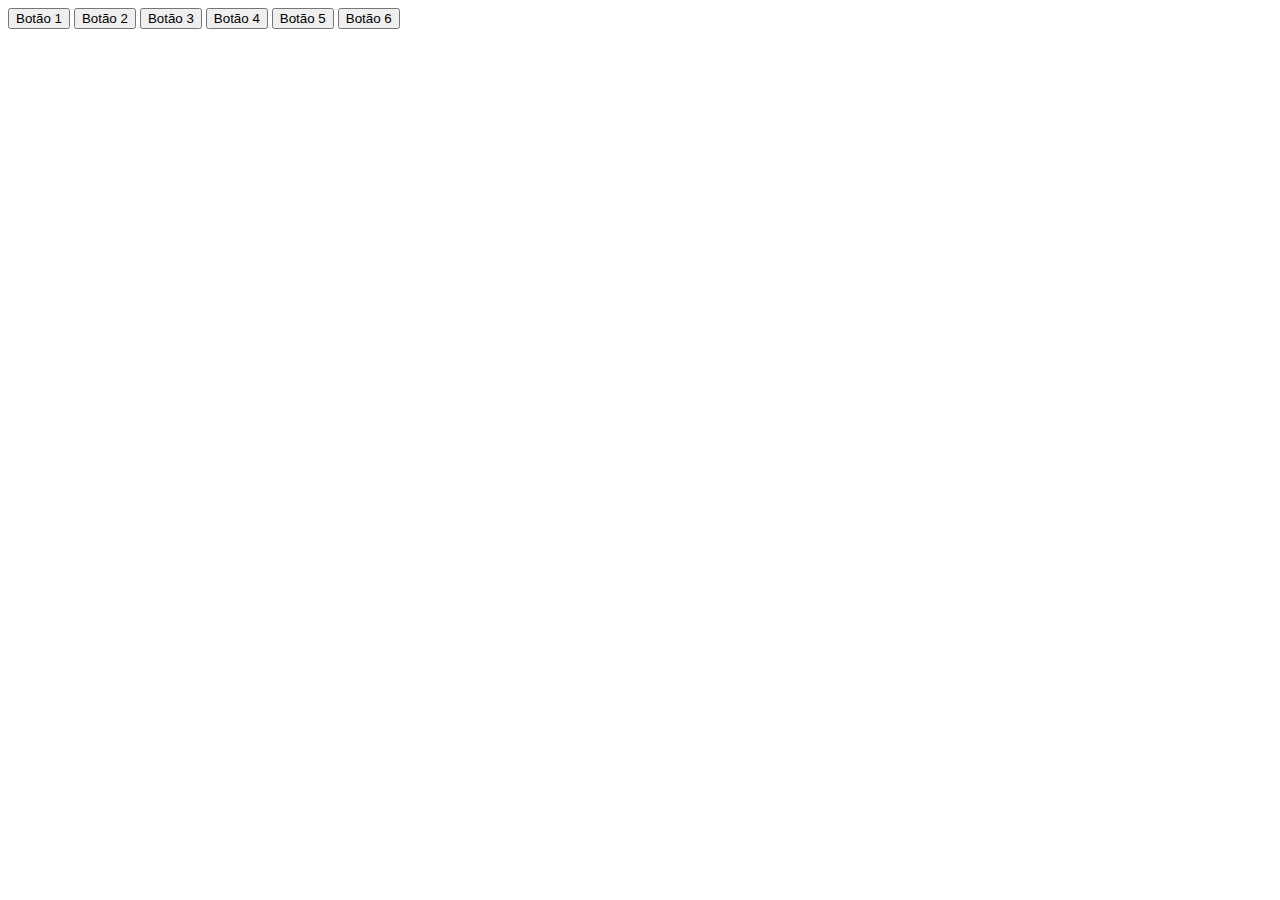
<file: img/Aula05/index.html>
<!DOCTYPE html>
<html lang="en">
<head>
    <meta charset="UTF-8">
    <meta http-equiv="X-UA-Compatible" content="IE=edge">
    <meta name="viewport" content="width=device-width, initial-scale=1.0">
    <title>Document</title>
    <script src="js/funcoes.js"></script>
</head>
<body>
    
    <button id="btn1">Botão 1</button>
    <button id="btn2">Botão 2</button>
    <button id="btn3">Botão 3</button>
    <button id="btn4">Botão 4</button>
    <button id="btn5">Botão 5</button>
    <button id="btn6">Botão 6</button>

    <script src="js/script.js"></script>
</body>
</html>
</file>
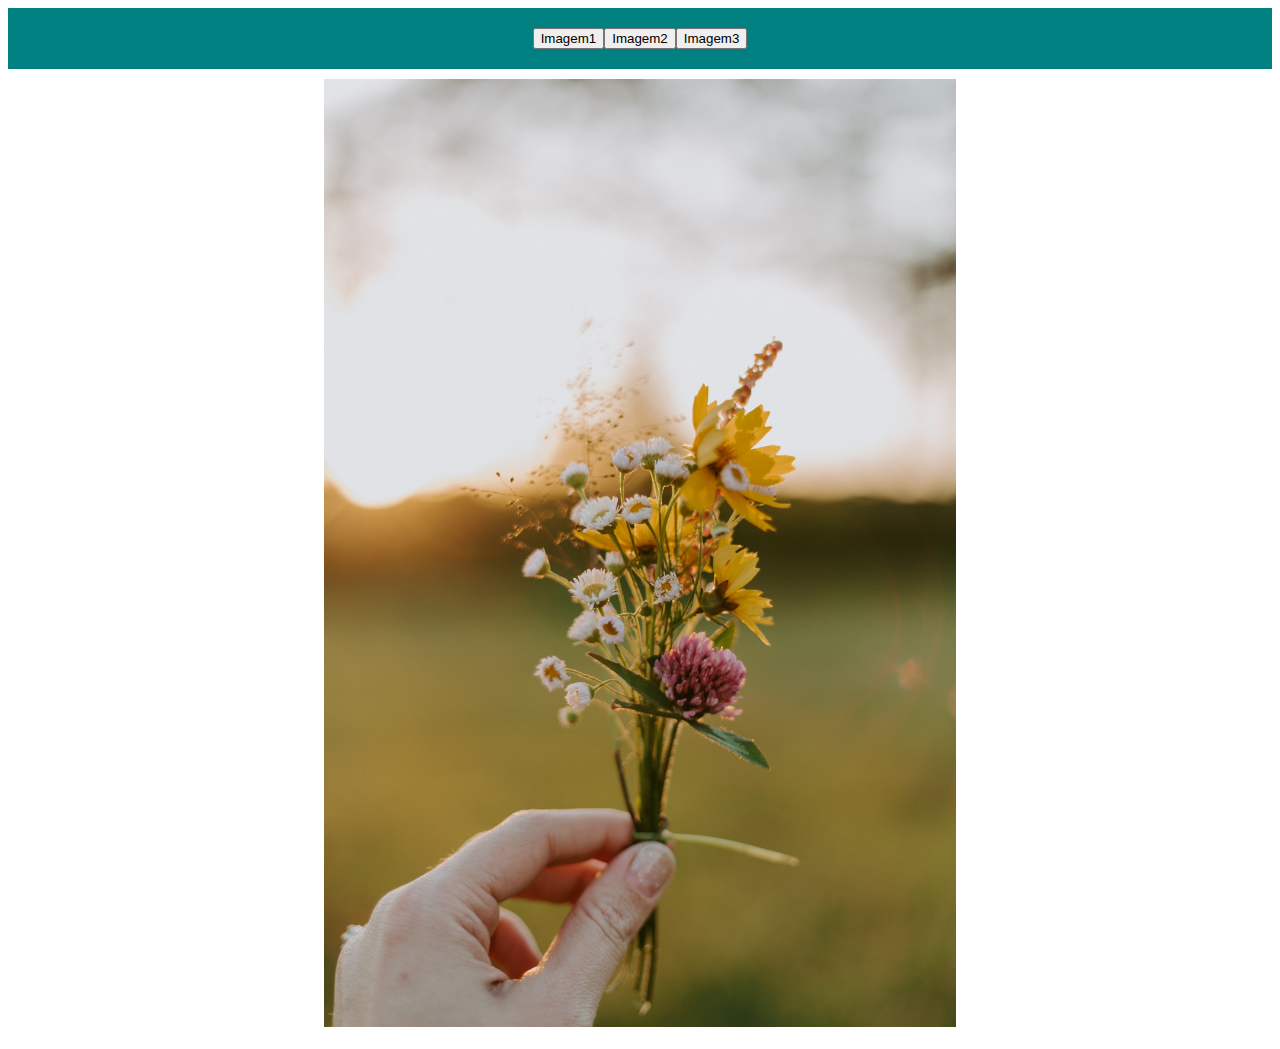
<file: img/Aula05/index2.html>
<!DOCTYPE html>
<html lang="en">
<head>
    <meta charset="UTF-8">
    <meta http-equiv="X-UA-Compatible" content="IE=edge">
    <meta name="viewport" content="width=device-width, initial-scale=1.0">
    <title>Document</title>
    <link rel="stylesheet" href="css/style1.css">
</head>
<body>



    <script src="js/script2.js"></script>
</body>
</html>
</file>
<file: img/Aula05/css/style1.css>
.barra {
  background-color: teal;
  text-align: center;
  padding: 20px;
}
.imgHome {
  margin: 10px 25%;
  width: 50%;
  height: auto;
  transition: ease 2s;
}
</file>
